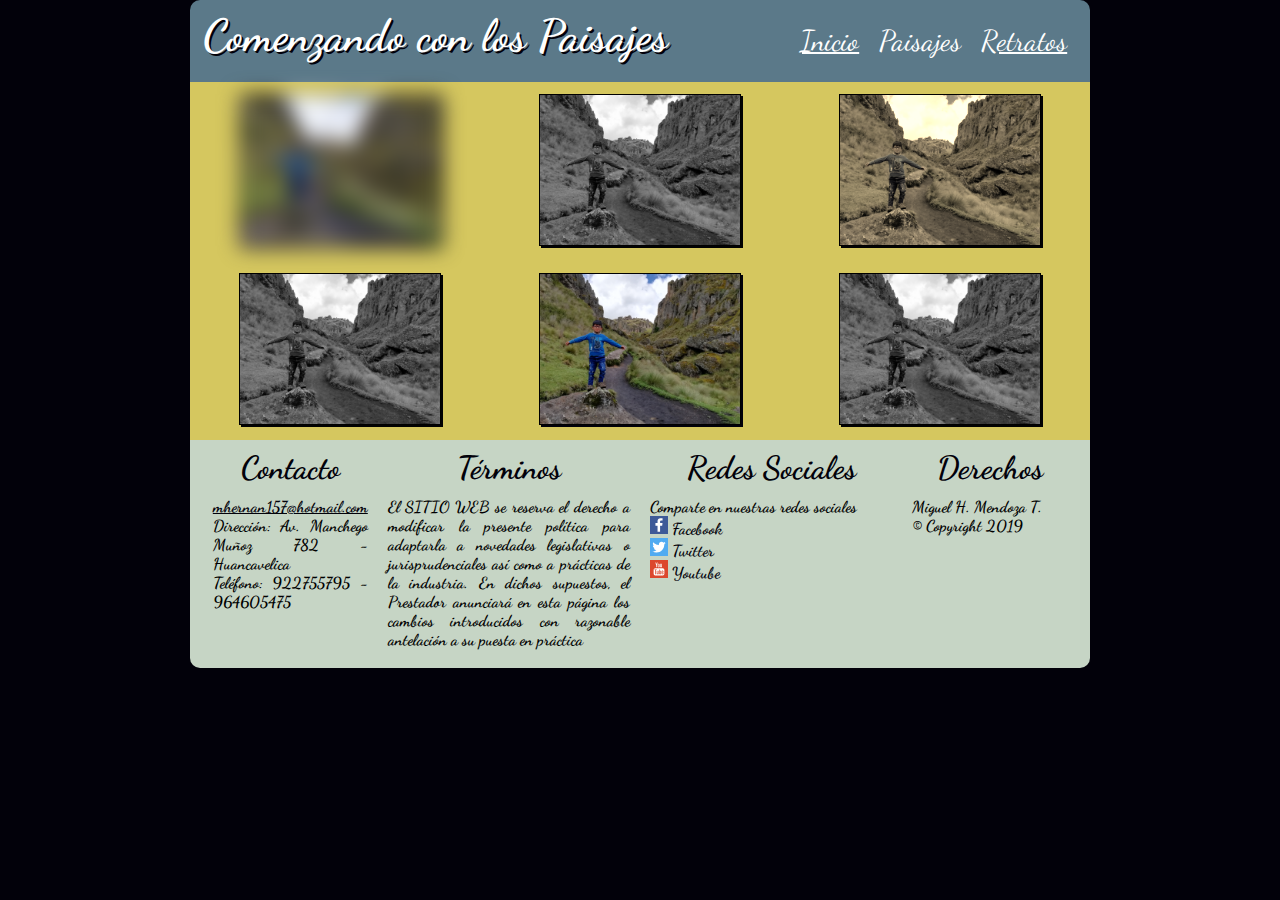
<file: html/paisajes.html>
﻿<!DOCTYPE html>
<html>
	<head>
		<meta charset="utf-8">
		<meta name="author" content="Miguel Mendoza">
		<meta name="viewport" content="width=device-width, user-scalable=no, initial-scale=1.0">
		<meta name="description" content="Mis Fotografías">
		<title>Paisajes</title>
		<link href="https://fonts.googleapis.com/css?family=Dancing+Script" rel="stylesheet" 
			type="text/css">
		<link rel="stylesheet" href="../css/estilos.css">
	</head>
	<body>
		<div id="contenido">
		<header>
			<h1>Comenzando con los Paisajes</h1>
			<navbar id="Enlaces">
				<a href="../index.html">Inicio</a>
				<a href="#paisaje" class="sinlinea">Paisajes</a>
				<a href="./retratos.html">Retratos</a>
			</navbar>
		</header>
		<section id="paisaje">
			<div class="paisajes">
				<div id="imagen1">
						<img src="../images/Imagen02.jpg">
				</div>	
				<div id="imagen2">
						<img src="../images/Imagen02.jpg">
				</div>	
				<div id="imagen3"e>
						<img src="../images/Imagen02.jpg">
				</div>
			</div>
			<div class="paisajes">
				<div id="imagen4">
						<img src="../images/Imagen02.jpg">
				</div>	
				<div id="imagen5">
						<img src="../images/Imagen02.jpg">
				</div>	
				<div id="imagen6">
						<img src="../images/Imagen02.jpg">
				</div>	
			</div>
		</section>
		<footer>
			<div id="uno">	
				<h1>Contacto</h1>
					<ul>
						<li><a href="mailto:mhernan157@hotmail.com" target="_blank" class="color">mhernan157@hotmail.com</a></li>
						<li><a>Dirección: Av. Manchego Muñoz 782 - Huancavelica</a></li>
						<li><a>Teléfono: 922755795 - 964605475</a></li>
					</ul>
			</div>
			<div id="dos">
				<h1>Términos</h1>
					<ul>
						<li><a>El SITIO WEB se reserva el derecho a modificar la presente política para adaptarla a novedades legislativas o jurisprudenciales así como a prácticas de la industria. En dichos supuestos, el Prestador anunciará en esta página los cambios introducidos con razonable antelación a su puesta en práctica</a></li>
					</ul>
			</div>
			<div id="tres">
				<h1>Redes Sociales</h1>
					<ul>
						<li><a>Comparte en nuestras redes sociales</a>
						<li><a href="http://facebook.com" target="_blank" class="color1"><img src="../Iconos/facebook.svg" width="18" height="18"> Facebook</a></li>
						<li><a href="http://twitter.com" target="_blank" class="color1"><img src="../Iconos/twitter.svg" width="18" height="18"> Twitter</a></li>
						<li><a href="http://youtube.com" target="_blank" class="color1"><img src="../Iconos/youtube.svg" width="18" height="18"> Youtube</a></li>
					</ul>
			</div>
			<div id="cuatro">
				<h1>Derechos</h1>
					<ul>
						<li><a>Miguel H. Mendoza T.</a></li>
						<li><a>&copy; Copyright 2019</a></li>
					</ul>
			</div>
        </footer>
        </footer>
		</div>
	</body>
</html>
</file>
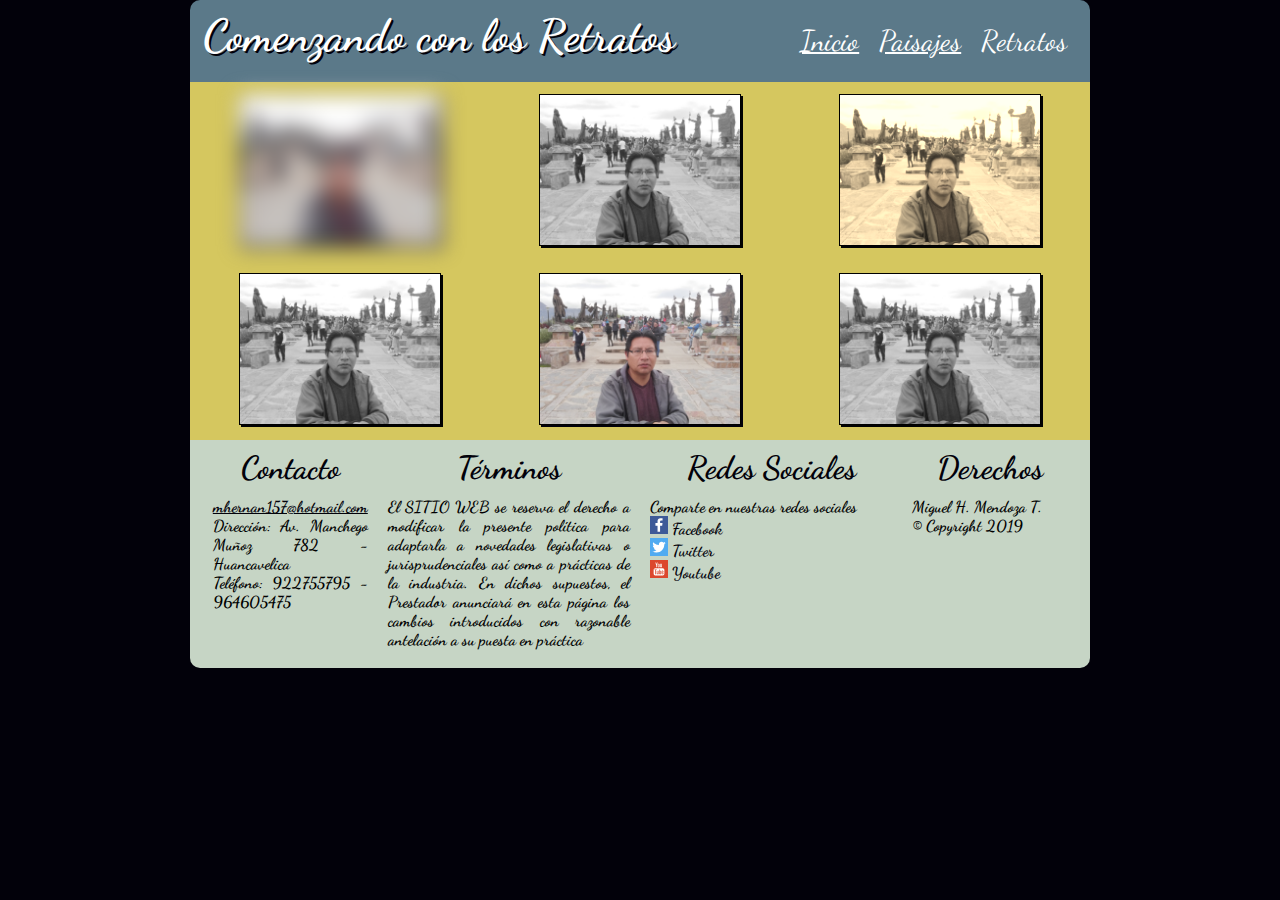
<file: html/retratos.html>
﻿<!DOCTYPE html>
<html>
	<head>
		<meta charset="utf-8">
		<meta name="author" content="Miguel Mendoza">
		<meta name="viewport" content="width=device-width, user-scalable=no, initial-scale=1.0">
		<meta name="description" content="Mis Fotografías">
		<title>Retratos</title>
		<link href="https://fonts.googleapis.com/css?family=Dancing+Script" rel="stylesheet" 
			type="text/css">
		<link rel="stylesheet" href="../css/estilos.css">
	</head>
	<body>
		<div id="contenido">
		<header>
			<h1>Comenzando con los Retratos</h1>
			<navbar id="Enlaces">
				<a href="../index.html">Inicio</a>
				<a href="./paisajes.html">Paisajes</a>
				<a href="#retratos" class="sinlinea">Retratos</a>
			</navbar>
		</header>
		<section id="paisaje">
			<div class="paisajes">
				<div id="imagen1">
						<img src="../images/Imagen03.jpg">
				</div>	
				<div id="imagen2">
						<img src="../images/Imagen03.jpg">
				</div>	
				<div id="imagen3"e>
						<img src="../images/Imagen03.jpg">
				</div>
			</div>
			<div class="paisajes">
				<div id="imagen4">
						<img src="../images/Imagen03.jpg">
				</div>	
				<div id="imagen5">
						<img src="../images/Imagen03.jpg">
				</div>	
				<div id="imagen6">
						<img src="../images/Imagen03.jpg">
				</div>	
			</div>
		</section>
		<footer>
			<div id="uno">	
				<h1>Contacto</h1>
					<ul>
						<li><a href="mailto:mhernan157@hotmail.com" target="_blank" class="color">mhernan157@hotmail.com</a></li>
						<li><a>Dirección: Av. Manchego Muñoz 782 - Huancavelica</a></li>
						<li><a>Teléfono: 922755795 - 964605475</a></li>
					</ul>
			</div>
			<div id="dos">
				<h1>Términos</h1>
					<ul>
						<li><a>El SITIO WEB se reserva el derecho a modificar la presente política para adaptarla a novedades legislativas o jurisprudenciales así como a prácticas de la industria. En dichos supuestos, el Prestador anunciará en esta página los cambios introducidos con razonable antelación a su puesta en práctica</a></li>
					</ul>
			</div>
			<div id="tres">
				<h1>Redes Sociales</h1>
					<ul>
						<li><a>Comparte en nuestras redes sociales</a>
						<li><a href="http://facebook.com" target="_blank" class="color1"><img src="../Iconos/facebook.svg" width="18" height="18"> Facebook</a></li>
						<li><a href="http://twitter.com" target="_blank" class="color1"><img src="../Iconos/twitter.svg" width="18" height="18"> Twitter</a></li>
						<li><a href="http://youtube.com" target="_blank" class="color1"><img src="../Iconos/youtube.svg" width="18" height="18"> Youtube</a></li>
					</ul>
			</div>
			<div id="cuatro">
				<h1>Derechos</h1>
					<ul>
						<li><a>Miguel H. Mendoza T.</a></li>
						<li><a>&copy; Copyright 2019</a></li>
					</ul>
			</div>
        </footer>
        </footer>
		</div>
	</body>
</html>
</file>
<file: css/estilos.css>
@font-face {
	font-family: dancing script;
	src: url(/fuentes/dancing script.otf);
}

@keyframes slidein {
	0% {
		margin-top: 150%;
	}
    60% {
		margin-top: -5%;
	}
    100% {
		margin-top: 0%;
	}
}	
	
* {
	margin:0;
}

body {
	background-color: #02010a;
}

header h1 { 	
	color: #ffffff;
	font-family: Dancing Script; 
	font-size: 2.8em;
	text-align: center;
	text-shadow: 2px 2px #02010a;
}   

header {
	animation-duration: 1.5s;
		-webkit-animation-duration: 1.5s;
		-moz-animation-duration: 1.5s;
    animation-name: slidein;
		-webkit-animation-name: slidein;
		-moz-animation-name: slidein;
	padding: 1vh 1vw;
	margin-bottom: 0;
	border-radius: 10px 10px 0 0;
		-webkit-border-radius: 10px 10px 0 0;
		-moz-border-radius: 10px 10px 0 0;
	background-color: #5b7989;
	display: flex;
	flex-flow: row;
	justify-content: space-between;
}

#Enlaces a {
	color: #ffffff;
	font-family: Dancing Script; 
	font-size: 1.8em;
	float: left;
	padding: 15px 10px;
}

figcaption {
	font-family: dancing script;
	text-align: center;
	text-decoration: underline;
	font-size: 1.8em;
	font-weight: bold;
}

a.sinlinea:link { 
	text-decoration:none; 
} 

a.color:link { 
	color: #02010a; 
}
 
footer {
	padding: 1vh 1vw;
	border-radius: 0 0 10px 10px;
		-webkit-border-radius: 0 0 10px 10px;
		-moz-border-radius: 0 0 10px 10px;
	background-color: #C6d5c5;
	display: flex;
	flex-flow: row;
}
#uno, #cuatro {
	width: 20%;

}

#dos, #tres {
	width: 30%;
}

footer h1 { 	
	color: #02010a;
	font-family: Dancing Script; 
	font-size: 2em;
	text-align: center;
	font-weight: bold;
} 

footer ul {
	font-family: Dancing Script;
	font-weight: bold;
	list-style-type: none;
	padding: 10px;
	margin: 0;
}

footer li {
	text-align: justify
}

footer a {
	font-weight: bold;
}

a.color1:link { 
	color: #02010a; 
	text-decoration:none; 
} 

.fotografia {
	margin: 0 auto;
    width: 100%;
	display: flex;
	flex-flow: row wrap;
}

.fotografia div {
	box-sizing: border-box;
		-webkit-box-sizing: border-box;
		-moz-box-sizing: border-box;
	padding: 15px;
}
.fotografia div img {
	width: 100%;
	margin: 20px auto;
	display: flex;
	box-shadow: 2px 2px #02010a;
		-webkit-box-shadow: 2px 2px #02010a;
		-moz-box-shadow: 2px 2px #02010a;
	align-items: center;
	justify-content: center;
}

#paisaje {
	display: flex;
	flex-direction: column;
	background-color: #d5c75f;
}

.paisajes {
	display: flex;
	flex-direction: row;
}

.paisajes img{
	box-shadow: 2px 2px #02010a;
		-webkit-box-shadow: 2px 2px #02010a;
		-moz-box-shadow: 2px 2px #02010a;
	border: 1px solid;
	width: 200px;
}

.paisajes div {
	text-align: center;
	padding: 10px;
	margin: 1.5px;
	width: 50%;
}

#foto1 {
	background-color: #82c3a6;
	width: 100%;
	
}

#foto2, #foto3 {
	background-color: #d5c75f;
	width: 50%;
	border: 1px;
}

#fotos2 img { 
	transition-property: border;
		-webkit-transition-property: border;
		-moz-transition-property: border;
}

#fotos2 img:hover {
	transform: rotate(10deg);
	box-shadow: 2px 2px 5px 5px #82c3a6;
		-webkit-box-shadow: 2px 2px 5px 5px #82c3a6;
		-moz-box-shadow: 2px 2px 5px 5px #82c3a6;
}

#fotos3 img { 
	transition-property: border;
		-webkit-transition-property: border;
		-moz-transition-property: border;
}

#fotos3 img:hover {
	box-shadow: 2px 2px 5px 5px #82c3a6;
		-webkit-box-shadow: 2px 2px 5px 5px #82c3a6;
		-moz-box-shadow: 2px 2px 5px 5px #82c3a6;
	transform: translate(20px, -5px);
		-webkit-transform: translate(20px, -5px);
		-moz-transform: translate(20px, -5px);
}

#imagen1 img {
	-webkit-filter: blur(10px);
	filter: blur(10px);
}

#imagen2, #imagen4, #imagen6 img {
	-webkit-filter: grayscale(100%);
	filter: grayscale(100%);
}

#imagen3 img{
	-webkit-filter: sepia(90%);
	filter: sepia(90%);
}

#contenido {
	width: 900px;
	margin: 0 auto;
}

@media screen and (max-width: 900px){
	#contenido {
		width: 100%;
		margin: 0 auto;
	}
}

@media screen and (max-width: 640px){
	#contenido	{
		width: 100%;
		margin: 0 auto;
	}
}

@media screen and (max-width: 480px){
	#contenido {
		width: 100%;
		margin: 0 auto;
	}
	
	#foto1, #foto2,	#foto3 {
		width: 100%;
	}
	
	header {
		width:100%;
		flex-flow: row wrap;
	}
	
	footer {
		flex-flow: row wrap;
	}
	
	footer h1 { 	
		text-align: left;
		margin: 0 0 0 20px;
	}

	footer ul{
		text-align: left;
		margin: 0 0 0 20px;
	}
	
	#uno, #dos, #tres, #cuatro {
		width:100%
	}
	
	#Enlaces a {
		padding: 0px 20px;
  	}
	
	.paisajes {
		display: inline-block;
	}
	
	.paisajes div {
		width: 100%;
		padding: 0px;
	}
	.paisajes img{
		width: 300px;
	}	
}
</file>
